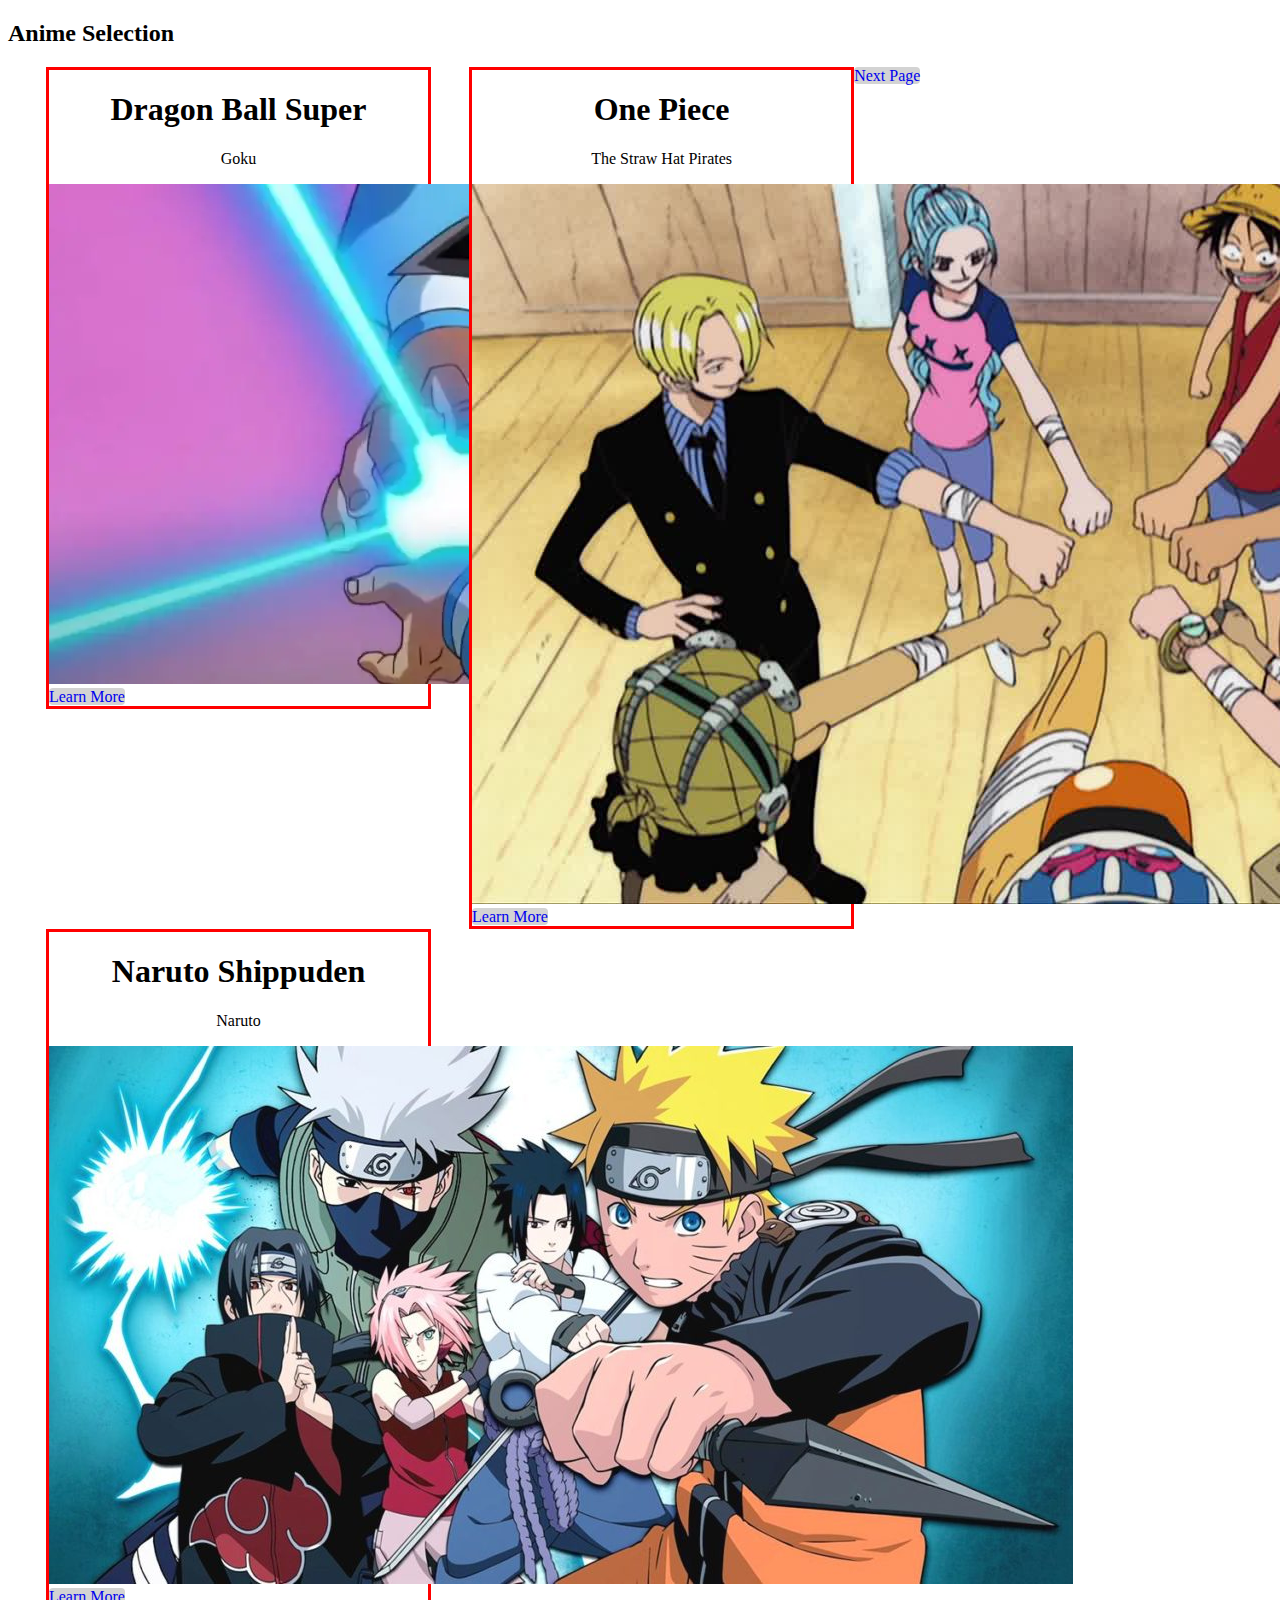
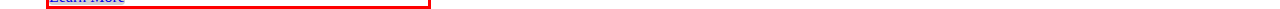
<file: index.html>
<!DOCTYPE html>
<html lang="en" dir="ltr">
    <head>
      <meta charset="utf-8">
         <title>Assignment 3</title>
     <link href="https://cdn.jsdelivr.net/npm/bootstrap@5.2.0-beta1/dist/css/bootstrap.min.css" rel="stylesheet" integrity="sha384-0evHe/X+R7YkIZDRvuzKMRqM+OrBnVFBL6DOitfPri4tjfHxaWutUpFmBp4vmVor" crossorigin="anonymous">
     <link rel="stylesheet" href="assignment3.css">
     <link rel="" href="page2.html">
    </head>
    <body>

      <h2 class="text-center">Anime Selection</h2>


      <div class="item">
        <h1 align="center">Dragon Ball Super</h1>
        <p align="center">Goku</p>
        <img class="img-thumbnail" src="anime1.webp" alt="Goku Image">
        <a href="#animenew1">Learn More</a>
      </div>

      <div class="item">
        <h1 align="center">One Piece</h1>
        <p align="center">The Straw Hat Pirates</p>
        <img class="img-thumbnail" src="anime2.jpg" alt="Straw Hat Pirates">
        <a href="#animenew2">Learn More</a>
      </div>

      <div class="item">
        <h1 align="center">Naruto Shippuden</h1>
        <p align="center">Naruto</p>
        <img class="img-thumbnail" src="anime_3.jpg" alt="Shippuden">
        <a href="#animenew3">Learn More</a>
      </div>

      <div class="col col-sm-6">
      <a class="btn btn-dark" type="button" href="page2.html">Next Page</a>
    </div>


  <div class="mdlwindow1" id="animenew1">
     <div class="messagearea">
        <h1 align="center">Dragon Ball Super</h1>
          <a href="#"> X </a>
          <p>A sequel to Toriyama's original Dragon Ball manga, it follows the adventures of
            Goku and friends during the ten-year timeskip after the defeat of Majin Buu.
            Goku is seen working as a farmer, and his family and
            friends live peacefully. However, the God of Destruction Beerus awakens after decades of slumber.
            Beerus, along with his Angel assistant and teacher, Whis, seeks a warrior known as the Super Saiyan God,
            threatening to destroy the Earth if he loses to him.</p>
            <img src="anime_1.jpg" alt="Goku">
        </div>
    </div>


  <div class="mdlwindow2" id="animenew2">
     <div class="messagearea">
       <h1>One Piece</h1>
          <a href="#"> X </a>
          <p>The story follows the adventures of Monkey D. Luffy, a boy whose body gained the properties of rubber after unintentionally eating a Devil Fruit.
             With his pirate crew, the Straw Hat Pirates, Luffy explores the Grand Line in search of the deceased King of the Pirates Gol D Roger's
             ultimate treasure known as the "One Piece" in order to become the next King of the Pirates.</p>
             <img class="img-thumbnail" src="anime_2.jpg" alt="Straw Hat Pirates">
        </div>
   </div>


  <div class="mdlwindow3" id="animenew3">
    <div class="messagearea">
      <h1>Naruto Shippuden</h1>
          <a href="#"> X </a>
          <p>Naruto Shippuden is the second series of Naruto anime that follows the titular hero on his quest to become Hokage.
            Unlike the first series, Naruto is now older and has new teachers to help him through his adventure.
            At the same time, he faces the biggest threats to the five shinobi nations and must deal with the loss of
            someone he considers a brother.</p>
          <img src="anime3.jpg" alt="Naruto Shippuden">
        </div>
   </div>

 </body>
 </html>
</file>
<file: assignment3.css>
a{
  background-color: lightgray;
  text-decoration: none;
  border-radius: 4px;
  border: blue;
}

.item{
  background-color: white;
  border: 3px solid red;
  width:30%;
  float: left;
  margin-left: 3%;
}

.messagearea{
  background-color: white;
  width:50%;
  margin:auto;
  text-align: center;
  margin-top: 0;
}

.mdlwindow1 {
  background-color: rgba(10, 80, 194, 0.6);
  position: fixed;
  top: 0;
  bottom:0;
  left: 0;
  right:0;
  opacity:0;
  pointer-events: none;
}

.mdlwindow1:target{
  opacity: 1;
  pointer-events: auto;
}

.mdlwindow2{
  background-color: rgba(2, 99, 4, 0.6);
  position: fixed;
  top: 0;
  bottom:0;
  left: 0;
  right:0;
  opacity:0;
  pointer-events: none;
}

.mdlwindow2:target{
  opacity: 1;
  pointer-events: auto;
}


.mdlwindow3{
  background-color: rgba(242, 146, 19, 0.6);
  position: fixed;
  top: 0;
  bottom:0;
  left: 0;
  right:0;
  opacity:0;
  pointer-events: none;
}

.mdlwindow3:target{
  opacity: 1;
  pointer-events: auto;
}
</file>
